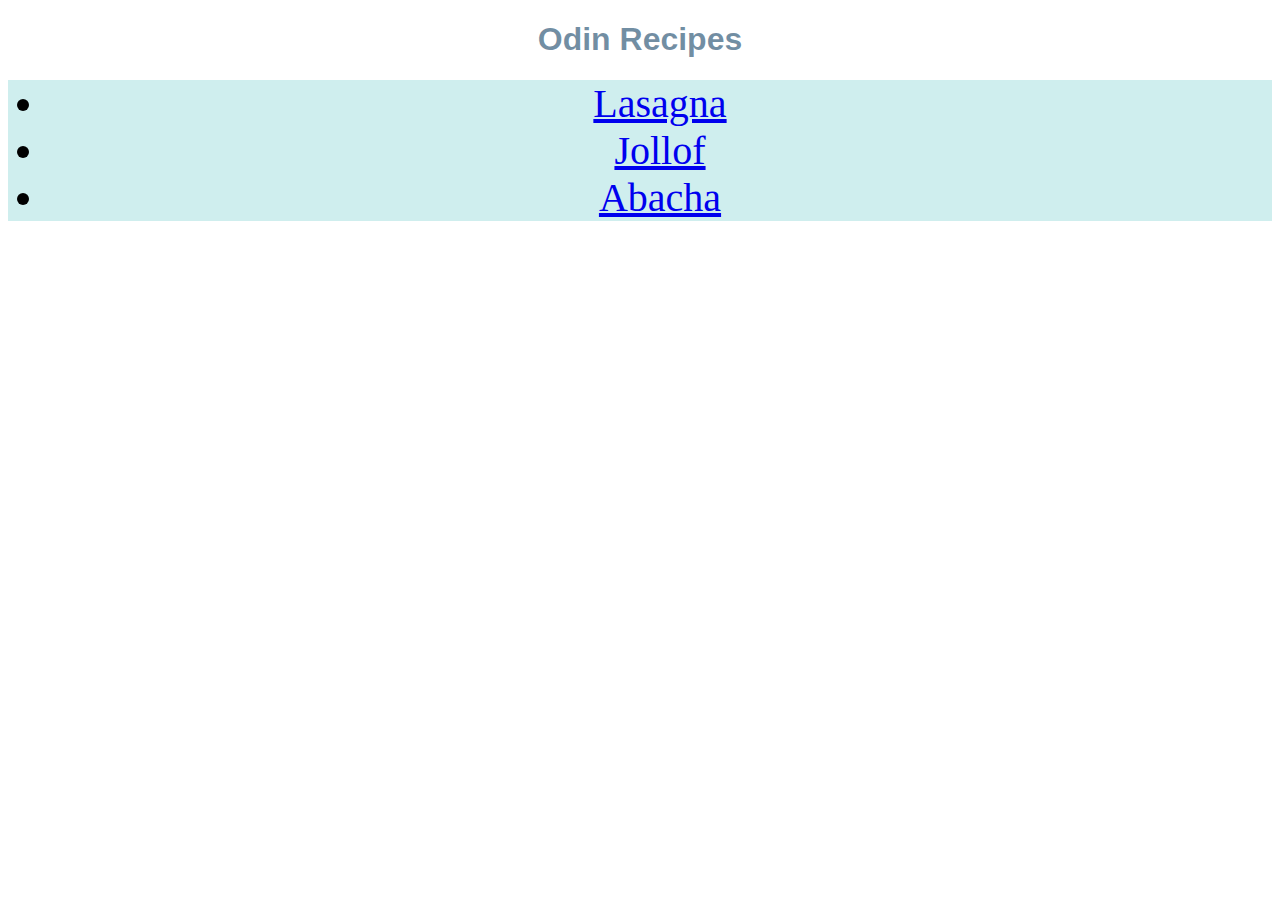
<file: index.html>
<!DOCTYPE html>
<html lang="en">
<head>
    <meta charset="UTF-8">
    <meta name="viewport" content="width=, initial-scale=1.0">
    <title>Document</title>
    <link rel="stylesheet" href="style.css">
</head>
<body>
   <h1 class="highlight-text">Odin Recipes</h1> 
   <ul>
    <li class="main-header"><a href="Recipes/lasagna.html" target="_blank" rel="noopener noreferrer> Lasagna">Lasagna</a></li>
    <li class="main-header"><a href="Recipes/jollof.html" target="_blank" rel="noopener noreferrer> Lasagna">Jollof</a></li>
    <li class="main-header"><a href="Recipes/abacha.html" target="_blank" rel="noopener noreferrer> Lasagna">Abacha</a></li>
</ul>
</body>
</html>
</file>
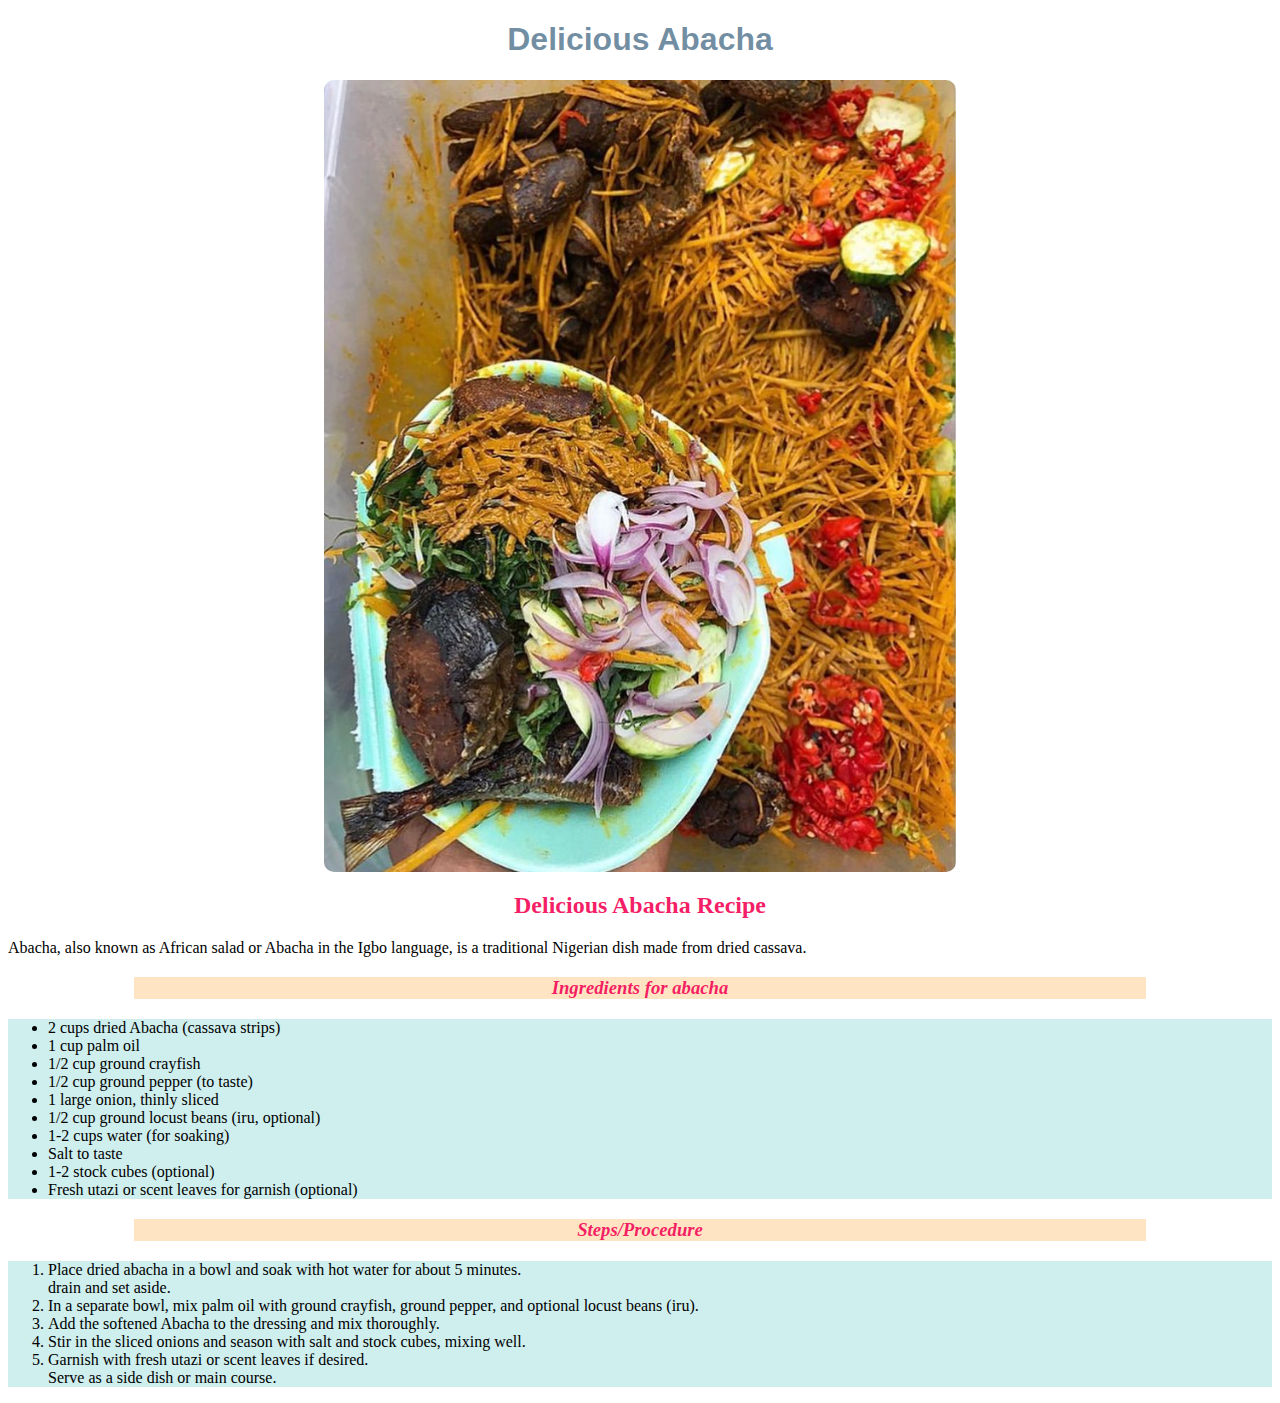
<file: Recipes/abacha.html>
<!DOCTYPE html>
<html lang="en">
<head>
    <meta charset="UTF-8">
    <meta name="viewport" content="width=device-width, initial-scale=1.0">
    <title>Abacha</title>
    <link rel="stylesheet" href="../style.css">
</head>
<body>
  <h1 class="highlight-text">Delicious Abacha</h1>  
  <p><img src="images/abacha.jpg"alt="Abacha dish" style="width:50%; height: auto";></p>
  <h2> Delicious Abacha Recipe</h2>
  <p>Abacha, also known as African salad or Abacha in the Igbo language, 
    is a traditional Nigerian dish made from dried cassava. </p>
    <h3><i>Ingredients for abacha</i></h3>
    <ul>
        <li>2 cups dried Abacha (cassava strips)</li>
           <li> 1 cup palm oil</li>
            <li>1/2 cup ground crayfish</li>
           <li> 1/2 cup ground pepper (to taste)</li>
          <li> 1 large onion, thinly sliced</li>
            <li>1/2 cup ground locust beans (iru, optional)</li>
           <li> 1-2 cups water (for soaking)</li>
            <li>Salt to taste</li>
            <li>1-2 stock cubes (optional)</li>
            <li>Fresh utazi or scent leaves for garnish (optional)</li>
    </ul>
    <h3> <i> Steps/Procedure</i></h3>
    <ol>
        <li>Place dried abacha in a bowl and soak with hot water
             for about 5 minutes.<br> drain and set aside.</li>
             <li>In a separate bowl, mix palm oil with ground crayfish, ground pepper,
                 and optional locust beans (iru).</li>
                 <li>Add the softened Abacha to the dressing and mix thoroughly.</li>
                 <li>Stir in the sliced onions and season with salt and stock cubes,
                     mixing well.
                </li>
                <li>Garnish with fresh utazi or scent leaves if desired.<br>
                    Serve as a side dish or main course.</li>
    </ol>


</body>
</html>
</file>
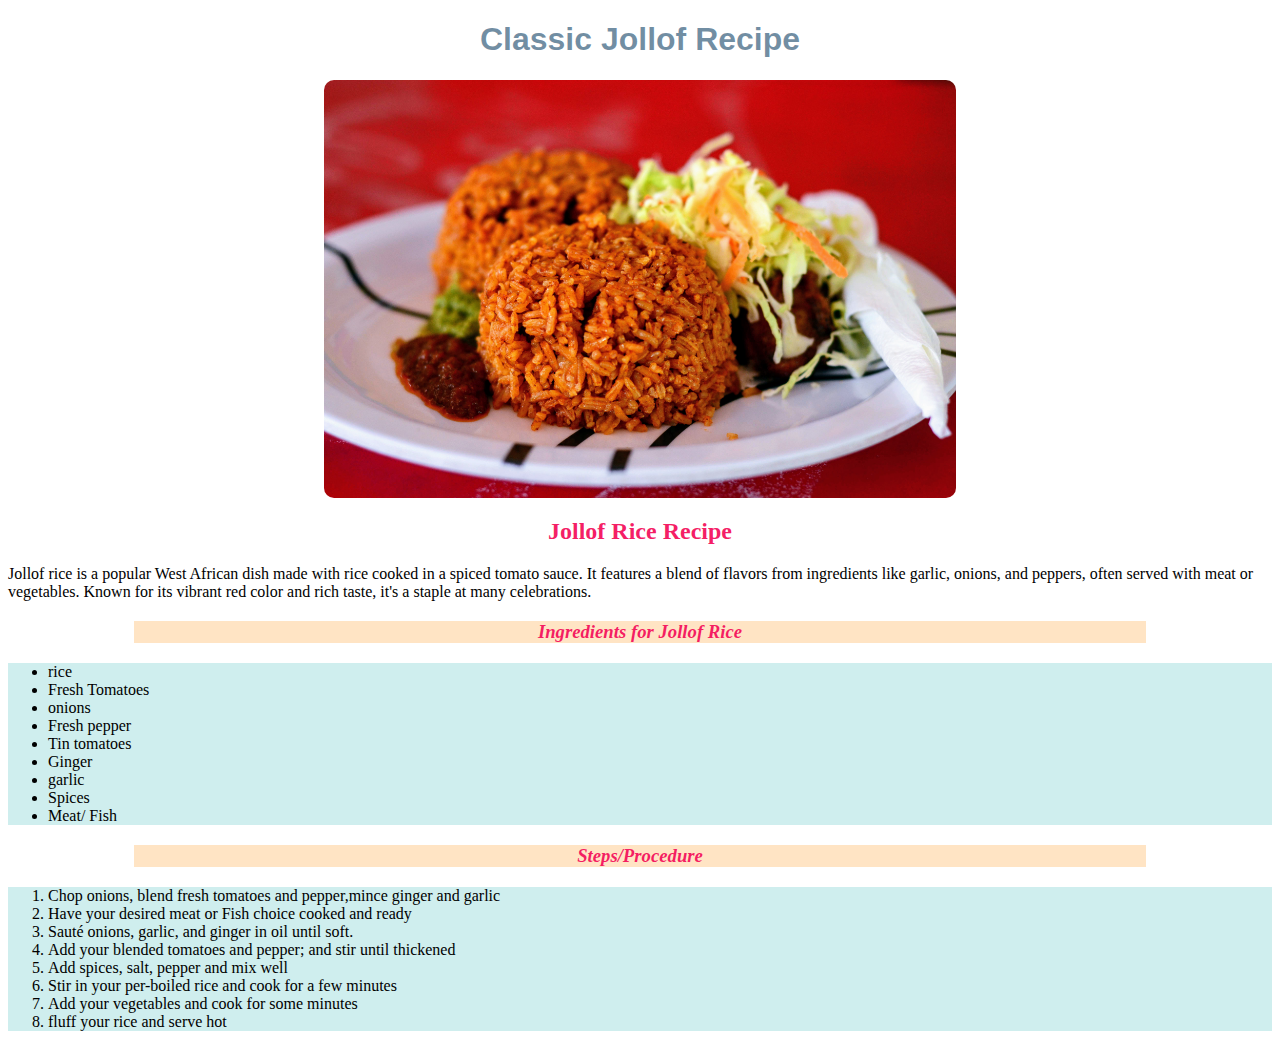
<file: Recipes/jollof.html>
<!DOCTYPE html>
<html lang="en">
<head>
    <meta charset="UTF-8">
    <meta name="viewport" content="width=device-width, initial-scale=1.0">
    <title>Jollof</title>
    <link rel="stylesheet" href="../style.css">
</head>
<body>
  <h1 class="highlight-text">Classic Jollof Recipe</h1>  
  <p> <img src="images/Naijajollof.jpg" style="width: 50%; height: auto;"alt="jollof image"></p>
  <h2>Jollof Rice Recipe</h2>
<p>Jollof rice is a popular West African dish made with rice cooked in a spiced tomato sauce. 
    It features a blend of flavors from ingredients like garlic, onions, and peppers, 
    often served with meat or vegetables. 
    Known for its vibrant red color and rich taste, it's a staple at many celebrations.</p>
    <h3><i>Ingredients for Jollof Rice</i></h3>
    <ul>
        <li>rice</li>
        <li>Fresh Tomatoes </li>
        <li>onions</li>
        <li>Fresh pepper</li>
        <li>Tin tomatoes</li>
        <li>Ginger</li>
        <li>garlic</li>
        <li>Spices</li>
        <li>Meat/ Fish</li>
    </ul>
    <h3><i>Steps/Procedure</i></h3>
    <ol>
        <li>Chop onions, blend fresh tomatoes and pepper,mince ginger and garlic</li>
        <li>Have your desired meat or Fish choice cooked and ready</li>
        <li>Sauté onions, garlic, and ginger in oil until soft.</li>
        <li> Add your blended tomatoes and pepper; and stir until thickened</li>
        <li> Add spices, salt, pepper and mix well
        </li>
        <li>Stir in your per-boiled rice and cook  for a few minutes</li>
        <li>Add your vegetables and cook for some minutes </li>
        <li>fluff your rice and serve hot</li>
    </ol>
</body>
</html>
</file>
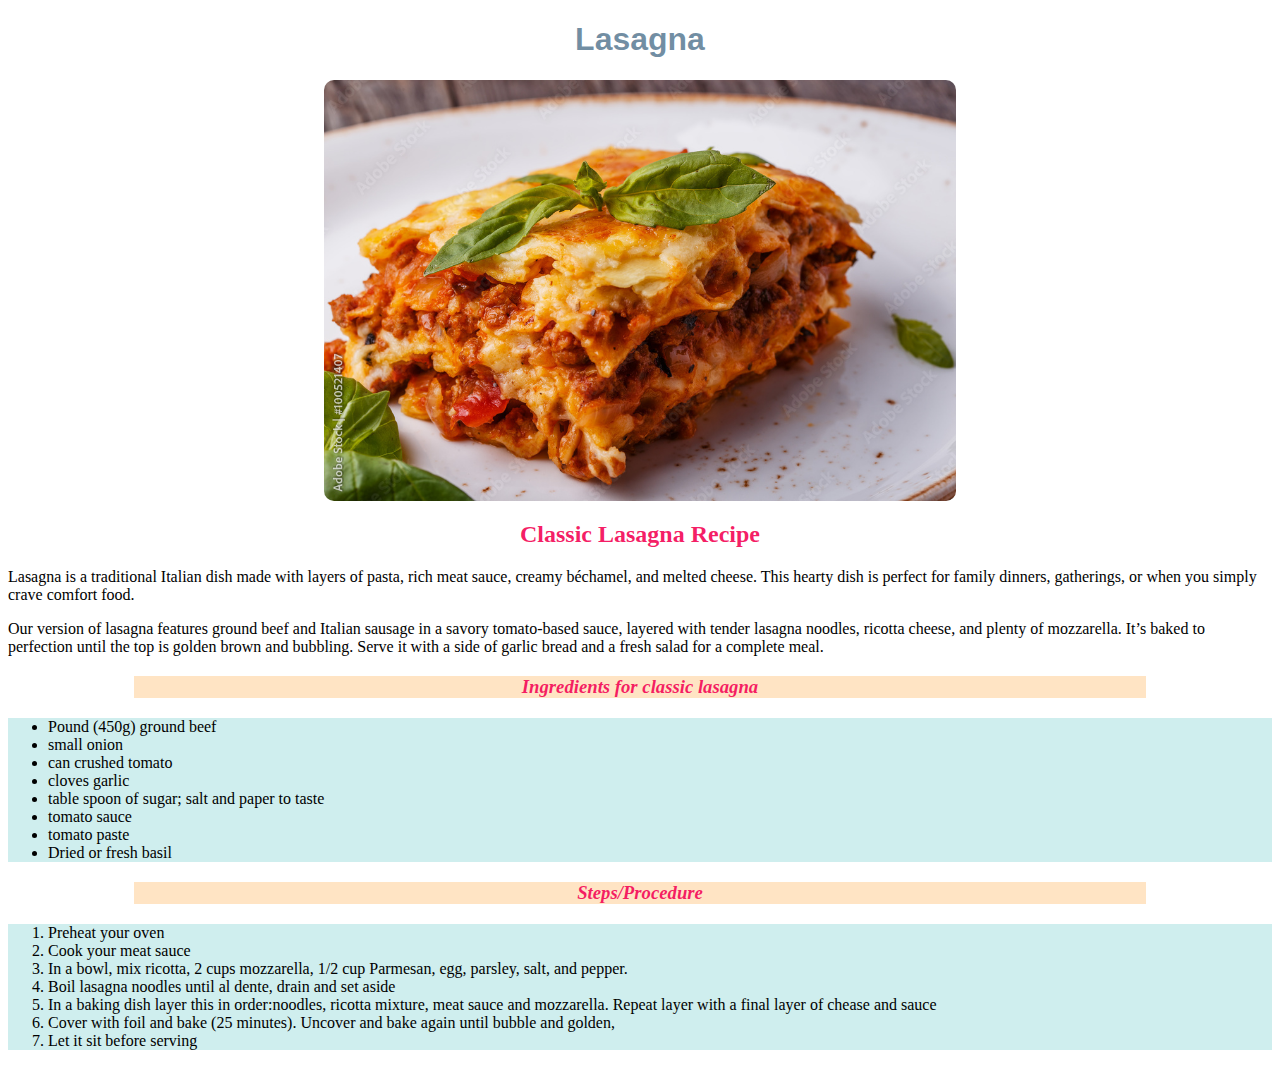
<file: Recipes/lasagna.html>
<!DOCTYPE html>
<html lang="en">
<head>
    <meta charset="UTF-8">
    <meta name="viewport" content="width=device-width, initial-scale=1.0">
    <title>Recipes</title>
    <link rel="stylesheet" href="../style.css">
</head>
<body>
<h1 class="highlight-text">Lasagna</h1>
<p> <img src="./images/lasagna.jpg" style="width:50% ; height :auto;"></p>
<h2><strong>Classic Lasagna Recipe</strong></h2>
<p>Lasagna is a traditional Italian dish made with layers of pasta, 
rich meat sauce, creamy béchamel, and melted cheese. This hearty dish is perfect for family dinners,
 gatherings, or when you simply crave comfort food.</p>

    <p>Our version of lasagna features ground beef and Italian sausage 
        in a savory tomato-based sauce, layered with tender lasagna noodles, ricotta cheese, 
        and plenty of mozzarella. It’s baked to perfection until the top is golden brown and bubbling.
         Serve it with a side of garlic bread and a fresh salad for a complete meal.</p>
         <h3>
           <i>Ingredients for classic lasagna</i></h3>
           <ul>
            <li> Pound (450g) ground beef</li>
            <li>small onion</li>
            <li> can crushed tomato</li>
            <li>cloves garlic</li>
            <li> table spoon of sugar; salt and paper to taste</li>
            <li> tomato sauce</li>
            <li> tomato paste </li>
            <li>Dried or fresh basil</li>
           </ul>
           <h3><i>Steps/Procedure</i></h3>
           <ol>
            <li> Preheat your oven</li>
            <li>Cook your meat sauce</li>
            <li>In a bowl, mix ricotta, 2 cups mozzarella, 1/2 cup Parmesan, egg,
                 parsley, salt, and pepper.</li>
                 <li> Boil lasagna noodles until al dente, drain and set aside</li>
                 <li>In a baking dish layer this in order:noodles, ricotta mixture,
                     meat sauce and mozzarella. Repeat layer with a final layer of chease and sauce </li>
                     <li> Cover with foil and bake (25 minutes). Uncover and bake again
                         until bubble and golden,</li>
                     <li>Let it sit before serving</li>
           </ol>

           



</body>
</html>
</file>
<file: style.css>
.highlight-text{
    color: #11426597;
    text-align: center;
font-family: Arial, Helvetica, sans-serif;
}
.main-header{
    text-decoration: solid;
    text-align: center;
    font-size: 40px;
}
h2, h3{
    margin: 20px auto;
    width: 80%;
    text-align: center;
    color: #f4115cf0;
}
img {
    display: block;
    margin: 0 auto;
    border-radius: 10px;}
    h3{
        background-color: bisque;
    }
ul, li, ol{
    background-color: rgb(207, 238, 238);
}
</file>
